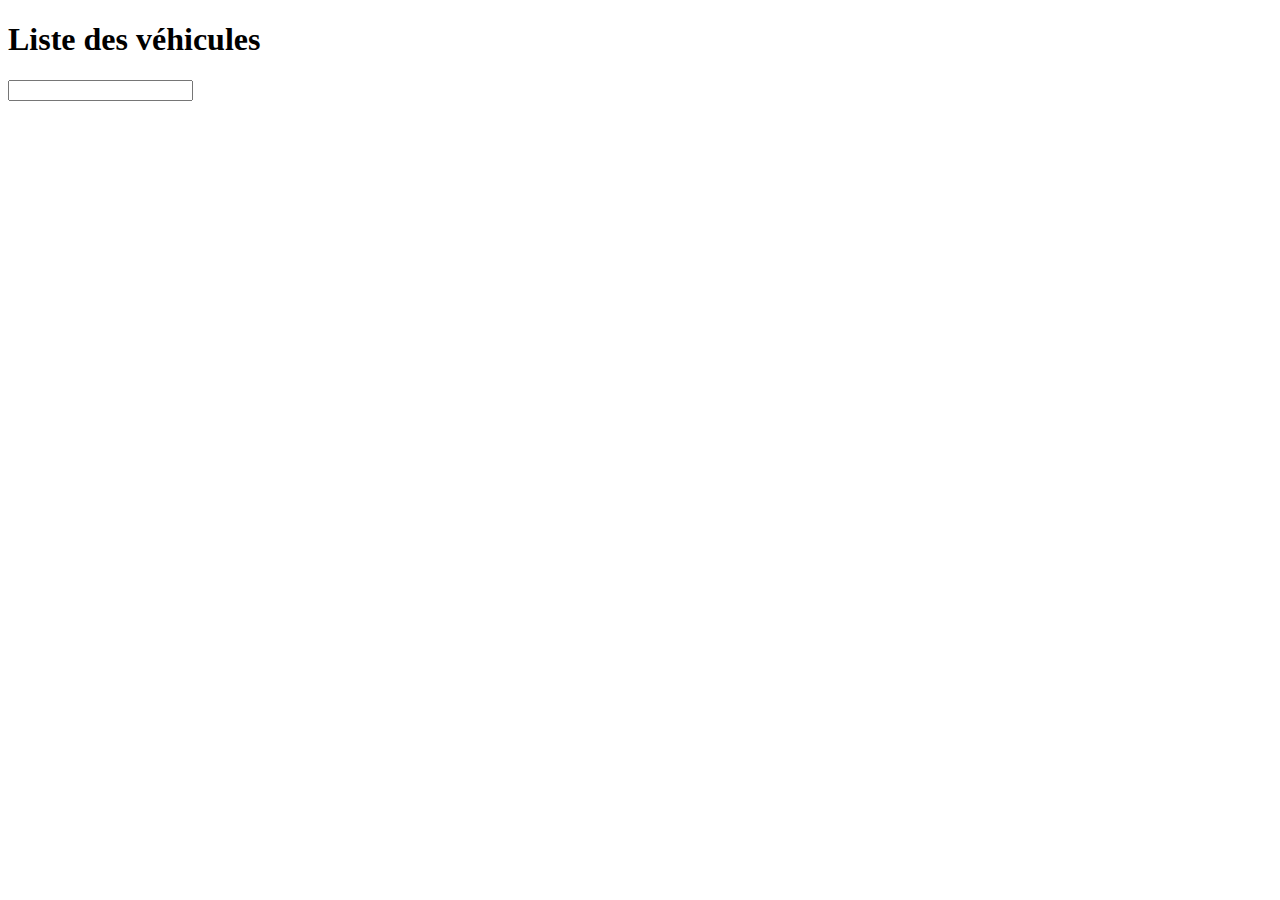
<file: carsApp/index.html>
<!DOCTYPE html>
<html ng-app="carsApp">
  <head>
    <meta charset="utf-8">
    <title>Cars App</title>
  </head>
  <body>

    <div ng-view></div>


    <script src="scripts/angular.min.js"></script>
    <script src="scripts/angular-route.min.js"></script>

    <script src="app/app.js"></script>

    <script src="app/controllers/carsController.js"></script>
    <script src="app/controllers/carController.js"></script>

    <script src="app/services/carsFactory.js"></script>

  </body>
</html>
</file>
